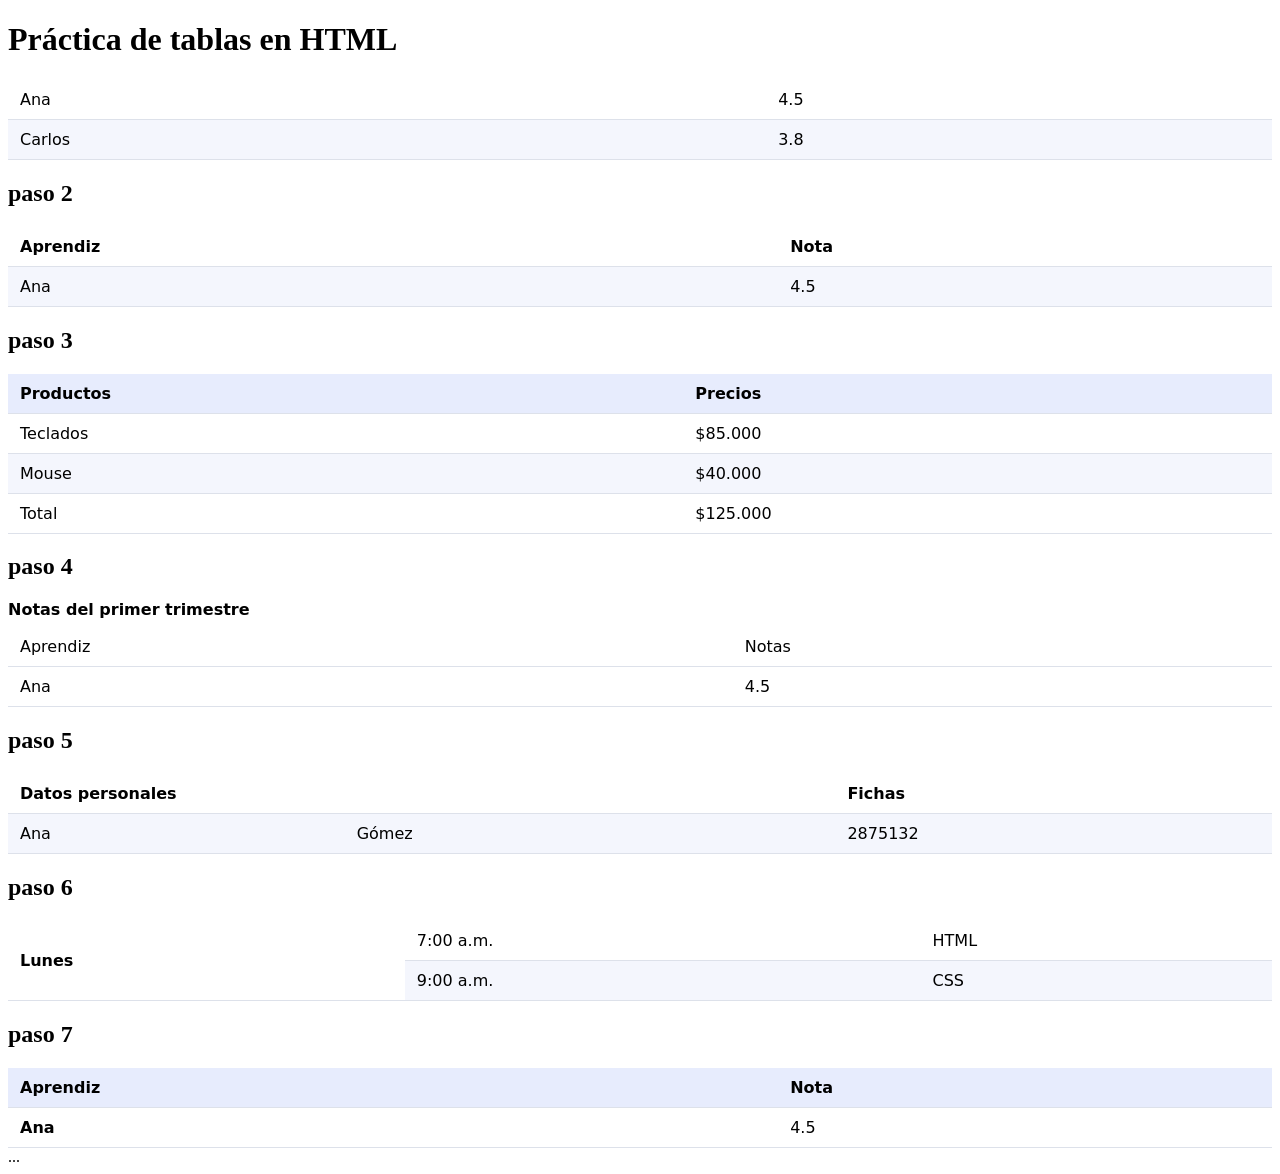
<file: index.html>
<!DOCTYPE html>
<html lang="es">
<head>
    <meta charset="UTF-8">
    <meta name="viewport" content="width=device-width, initial-scale=1.0">
    <title>Prácticade tablas</title>
    <link rel="stylesheet" href="CSS/style.css">
</head>
<body>
    <main>
        <h1>Práctica de tablas en HTML</h1>
        <!-- Aquí va un <section> por cada tablas de los pasos 1 a 9 -->
            <section>
                <table>
                    <tr>
                        <td>Ana</td>
                        <td>4.5</td>
                    </tr>
                    <tr>
                        <td>Carlos</td>
                        <td>3.8</td>
                    </tr>
                </table>
            </section>
            <section>
                 <h2 class="separador.1">paso 2</h2>
                <table>
                    <tr>
                        <th>Aprendiz</th>
                        <th>Nota</th>
                    </tr>
                    <tr>
                        <td>Ana</td>
                        <td>4.5</td>
                    </tr>
                </table>
            </section>
            <section>
                 <h2 class="separador.2">paso 3</h2>
                <table>
                    <thead>
                        <tr>
                            <th>Productos</th>
                            <th>Precios</th>
                        </tr>
                    </thead>
                    <tbody>
                        <tr><td>Teclados</td><td>$85.000</td></tr>
                        <tr><td>Mouse</td><td>$40.000</td></tr>
                    </tbody>
                    <tfoot>
                        <tr><td>Total</td><td>$125.000</td></tr>
                    </tfoot>
                </table>
            </section>
            <section>
                 <h2 class="separador.3">paso 4</h2>
                <table>
                    <caption>Notas del primer trimestre</caption>
                    <thead>
                    <tr><td>Aprendiz</td><td>Notas</td></tr>
                    </thead>
                    <tbody>
                         <tr><td>Ana</td><td>4.5</td></tr>
                    </tbody>
                </table>
            </section>
            <section>
                 <h2 class="separador.4">paso 5</h2>
                <table>
                    <tr>
                        <th colspan="2">Datos personales</th>
                        <th>Fichas</th>
                    </tr>
                    <tr>
                        <td>Ana</td>
                        <td>Gómez</td>
                        <td>2875132</td>
                    </tr>
                </table>
            </section>
            <section>
                <h2 class="separador.5">paso 6</h2>
                <table>
                    <tr>
                        <th rowspan="2">Lunes</th>
                        <td>7:00 a.m.</td>
                        <td>HTML</td>
                    </tr>
                    <tr>

                        <td>9:00 a.m.</td>
                        <td>CSS</td>

                    </tr>
                </table>
            </section>
            <section>
                <table>
                    <thead>
                        <tr>
                            <th scope="col">Aprendiz</th>
                            <th scope="col">Nota</th>
                        </tr>
                    </thead>
                    <tbody>
                        <tr>
                            <th scope="row">Ana</th>
                            <td>4.5</td>
                        </tr>
                    </tbody>
            </section>
            <section>
                 <h2 class="separador.6">paso 7</h2>
                <div class="tablas-contenedor">
                    <table>...</table>
                </div>
            </section>
    </main>
</body>
</html>
</file>
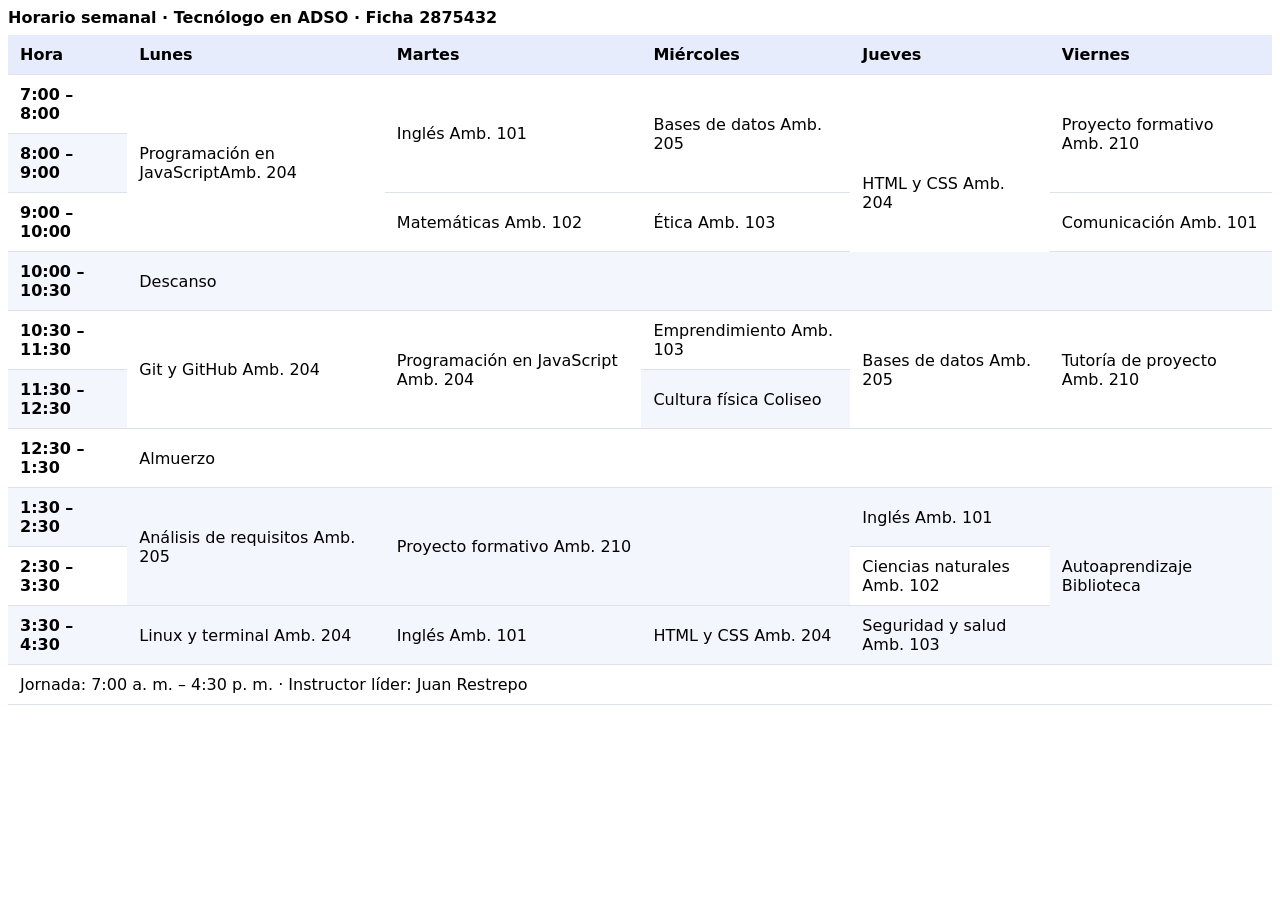
<file: horario.html>
<!DOCTYPE html>
<html lang="en">
<head>
    <meta charset="UTF-8">
    <meta name="viewport" content="width=device-width, initial-scale=1.0">
    <title>Horaios de clase</title>
    <link rel="stylesheet" href="CSS/style.css">
</head>
<body>
    <main>
        <section class="horario">
            <div class="tabla-contenedor">
                <table>
                    <caption>Horario semanal · Tecnólogo en ADSO · Ficha 2875432</caption>
                    <thead>
                        <tr>
                        <th scope="col">Hora</th>
                        <th scope="col">Lunes</th>
                        <th scope="col">Martes</th>
                        <th scope="col">Miércoles</th>
                        <th scope="col">Jueves</th>
                        <th scope="col">Viernes</th>
                        </tr>
                    </thead>
                    <tbody>
                        <tr>
                            <th scope="row">7:00 – 8:00</th>
                            <td class="tecnica" rowspan="3">Programación en JavaScript<span class="ambiente">Amb. 204</span></td>
                            <td class="transversal" rowspan="2">Inglés <span class="ambiente">Amb. 101</span></td>
                            <td class="tecnica" rowspan="2">Bases de datos <span class="ambiente">Amb. 205</span></td>
                            <td class="tecnica" rowspan="4">HTML y CSS <span class="ambiente">Amb. 204</span></td>
                            <td class="proyecto" rowspan="2">Proyecto formativo <span class="ambiente">Amb. 210</span></td>
                            </tr>
                        <tr>
                                <th scope="row">8:00 – 9:00</th>
                         </tr>
                        <tr>
                            <th scope="row">9:00 – 10:00</th>
                            <td class="transversal">Matemáticas <span class="ambiente">Amb. 102</span></td>
                            <td class="transversal">Ética <span class="ambiente">Amb. 103</span></td>
                            <td class="transversal">Comunicación <span class="ambiente">Amb. 101</span></td>
                        </tr>
                            <tr class="pausa">
                            <th scope="row">10:00 – 10:30</th>
                            <td colspan="5">Descanso</td>
                        </tr>
                        <tr>
                            <th scope="row">10:30 – 11:30</th>
                            <td class="tecnica" rowspan="2">Git y GitHub <span class="ambiente">Amb. 204</span></td>
                            <td class="tecnica" rowspan="2">Programación en JavaScript <span class="ambiente">Amb. 204</span></td>
                            <td class="transversal">Emprendimiento <span class="ambiente">Amb. 103</span></td>
                            <td class="tecnica" rowspan="2">Bases de datos <span class="ambiente">Amb. 205</span></td>
                            <td class="proyecto" rowspan="2">Tutoría de proyecto <span class="ambiente">Amb. 210</span></td>
                        </tr>
                        <tr>
                            <th scope="row">11:30 – 12:30</th>
                            <td class="transversal">Cultura física <span class="ambiente">Coliseo</span></td>
                        </tr>
                            <tr class="pausa">
                            <th scope="row">12:30 – 1:30</th>
                            <td colspan="5">Almuerzo</td>
                        </tr>
                        <tr>
                            <th scope="row">1:30 – 2:30</th>
                            <td class="tecnica" rowspan="2">Análisis de requisitos <span class="ambiente">Amb. 205</span></td>
                            <td class="proyecto" colspan="2" rowspan="2">Proyecto formativo <span class="ambiente">Amb. 210</span></td>
                            <td class="transversal">Inglés <span class="ambiente">Amb. 101</span></td>
                            <td class="libre" rowspan="3">Autoaprendizaje <span class="ambiente">Biblioteca</span></td>
                        </tr>
                        <tr>
                            <th scope="row">2:30 – 3:30</th>
                            <td class="transversal">Ciencias naturales <span class="ambiente">Amb. 102</span></td>
                        </tr>
                        <tr>
                            <th scope="row">3:30 – 4:30</th>
                            <td class="tecnica">Linux y terminal <span class="ambiente">Amb. 204</span></td>
                            <td class="transversal">Inglés <span class="ambiente">Amb. 101</span></td>
                            <td class="tecnica">HTML y CSS <span class="ambiente">Amb. 204</span></td>
                            <td class="transversal">Seguridad y salud <span class="ambiente">Amb. 103</span></td>
                        </tr>
                    </tbody>
                    <tfoot>
                         <tr>
                            <td colspan="6">Jornada: 7:00 a. m. – 4:30 p. m. · Instructor líder: Juan Restrepo</td>
                        </tr>
                    </tfoot>
                </table>
            </div>
        </section>
    </main>
</body>
</html>
</file>
<file: CSS/style.css>
table {
width: 100%;
border-collapse: collapse;/* un solo borde entre celdas*/
font-family: system-ui, sans-serif;
}

caption{
text-align: left;
font-weight: 600;
padding-bottom: 8px;
}

th, td {
padding: 10px 12px;
border-bottom:1px solid #dde1ea;
text-align: left ;
}

thead th {
    background: #e7ecfd;
}

tbody tr:nth-child(even) {
    background: #f4f6fd ;
}

tbody tr:hover{
    background:#fff1a8;
}

.numero{
    text-align: right;
}

.tabla-contenedor{
    overflow-x: auto;
}
</file>
